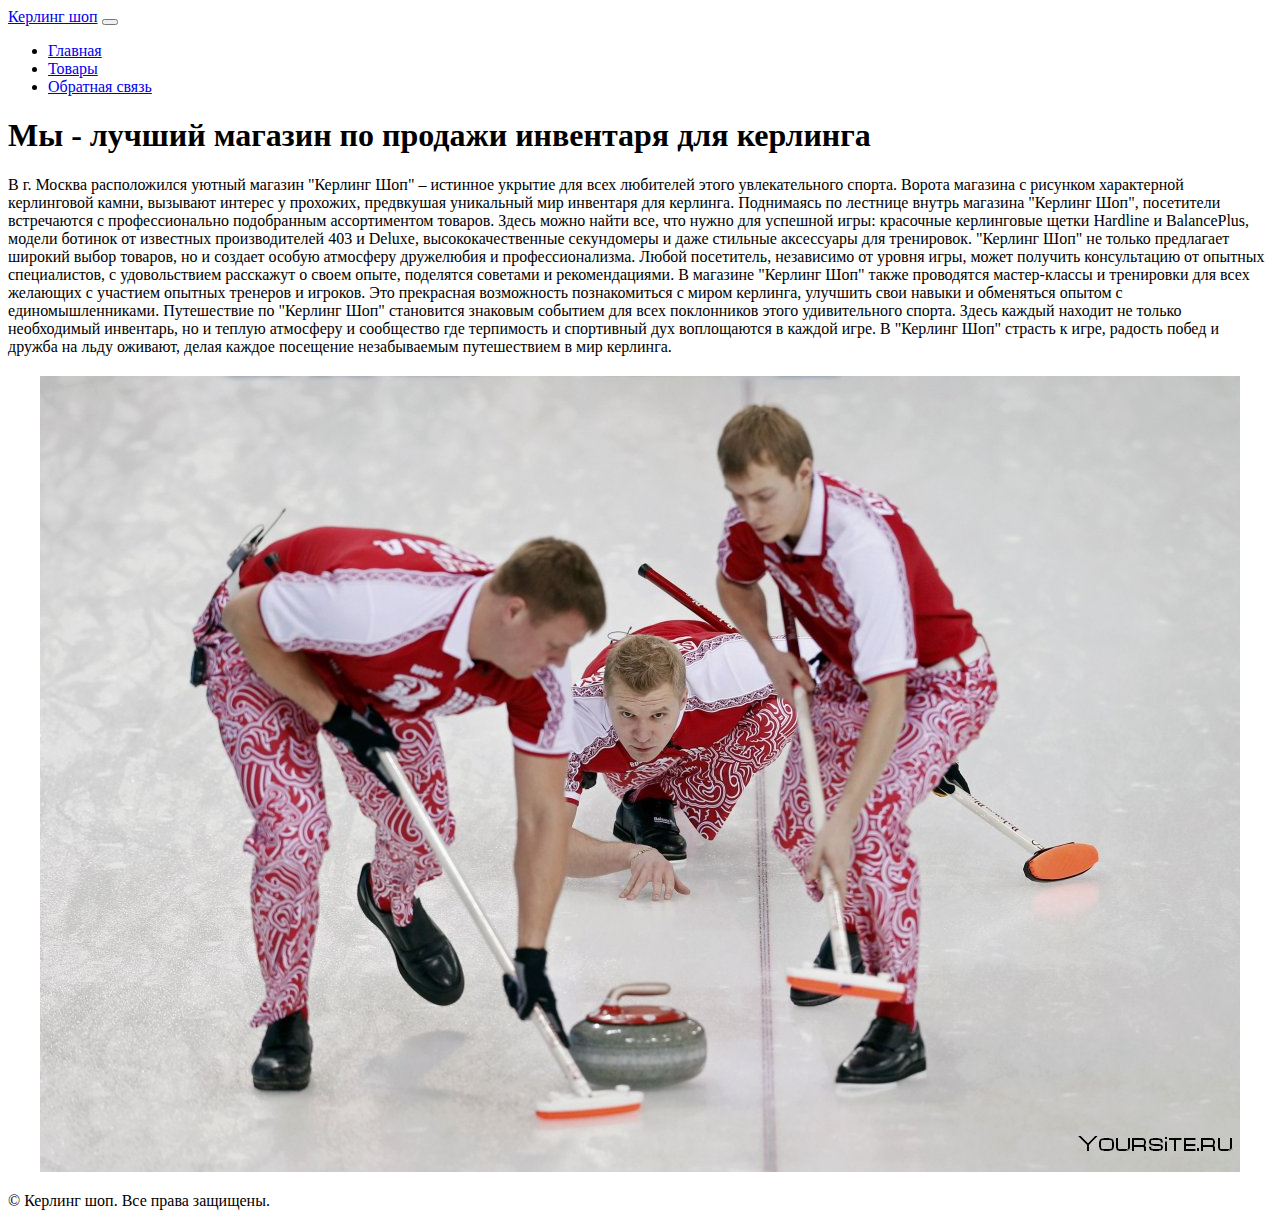
<file: index.html>
<!DOCTYPE html>
<html lang="ru">
<head>
    <meta charset="UTF-8">
    <meta name="viewport" content="width=device-width, initial-scale=1.0">
    <title>Спортивный магазин</title>
    <link href="https://cdn.jsdelivr.net/npm/bootstrap@5.3.2/dist/css/bootstrap.min.css" rel="stylesheet" integrity="sha384-T3c6CoIi6uLrA9TneNEoa7RxnatzjcDSCmG1MXxSR1GAsXEV/Dwwykc2MPK8M2HN" crossorigin="anonymous">
    <style>
      .img-container {
          text-align: center;
          margin-top: 20px; 
      }
      .img-container img {
          max-width: 100%;
          height: auto;
      }
  </style>
  </head>
<body>

    <nav class="navbar navbar-expand-lg navbar-light bg-light">
        <div class="container-fluid">
          <a class="navbar-brand" href="#">Керлинг шоп</a>
          <button class="navbar-toggler" type="button" data-bs-toggle="collapse" data-bs-target="#navbarNav" aria-controls="navbarNav" aria-expanded="false" aria-label="Toggle navigation">
            <span class="navbar-toggler-icon"></span>
          </button>
          <div class="collapse navbar-collapse" id="navbarNav">
            <ul class="navbar-nav">
              <li class="nav-item">
                <a class="nav-link active" aria-current="page" href="index.html">Главная</a>
              </li>
              <li class="nav-item">
                <a class="nav-link" href="index1.html">Товары</a>
              </li>
              <li class="nav-item">
                <a class="nav-link" href="index3.html">Обратная связь</a>
              </li>
            </ul>
          </div>
        </div>
      </nav>

      <div class="container">
        <div class="row">
            <div class="col-md-12 mx-auto"> 
                <h1>Мы - лучший магазин по продажи инвентаря для керлинга</h1>
                <p class="fs-3">В г. Москва расположился уютный магазин "Керлинг Шоп" – истинное укрытие для всех любителей этого увлекательного спорта. Ворота магазина с рисунком характерной керлинговой камни, вызывают интерес у прохожих, предвкушая уникальный мир инвентаря для керлинга.

                  Поднимаясь по лестнице внутрь магазина "Керлинг Шоп", посетители встречаются с профессионально подобранным ассортиментом товаров. Здесь можно найти все, что нужно для успешной игры: красочные керлинговые щетки Hardline и BalancePlus, модели ботинок от известных производителей 403 и Deluxe, высококачественные секундомеры и даже стильные аксессуары для тренировок.
                  
                  "Керлинг Шоп" не только предлагает широкий выбор товаров, но и создает особую атмосферу дружелюбия и профессионализма. Любой посетитель, независимо от уровня игры, может получить консультацию от опытных специалистов, с удовольствием расскажут о своем опыте, поделятся советами и рекомендациями.
                  
                  В магазине "Керлинг Шоп" также проводятся мастер-классы и тренировки для всех желающих с участием опытных тренеров и игроков. Это прекрасная возможность познакомиться с миром керлинга, улучшить свои навыки и обменяться опытом с единомышленниками.
                  
                  Путешествие по "Керлинг Шоп" становится знаковым событием для всех поклонников этого удивительного спорта. Здесь каждый находит не только необходимый инвентарь, но и теплую атмосферу и сообщество где терпимость и спортивный дух воплощаются в каждой игре. В "Керлинг Шоп" страсть к игре, радость побед и дружба на льду оживают, делая каждое посещение незабываемым путешествием в мир керлинга.</p>
            </div>
            <div class="col-12 img-container">
              <a href='https://worldcurling.org'> <img src="curling4.jpg" title="Керлинг" alt="Керлинг"></a>
          </div>
        </div>
    </div> 
    <script src="https://cdn.jsdelivr.net/npm/bootstrap@5.3.2/dist/js/bootstrap.bundle.min.js" integrity="sha384-C6RzsynM9kWDrMNeT87bh95OGNyZPhcTNXj1NW7RuBCsyN/o0jlpcV8Qyq46cDfL" crossorigin="anonymous"></script>
    <footer class="bg-light text-center py-3 mt-4">
      <p>&copy; Керлинг шоп. Все права защищены.</p>
  </footer>

</body>
</html>
</file>
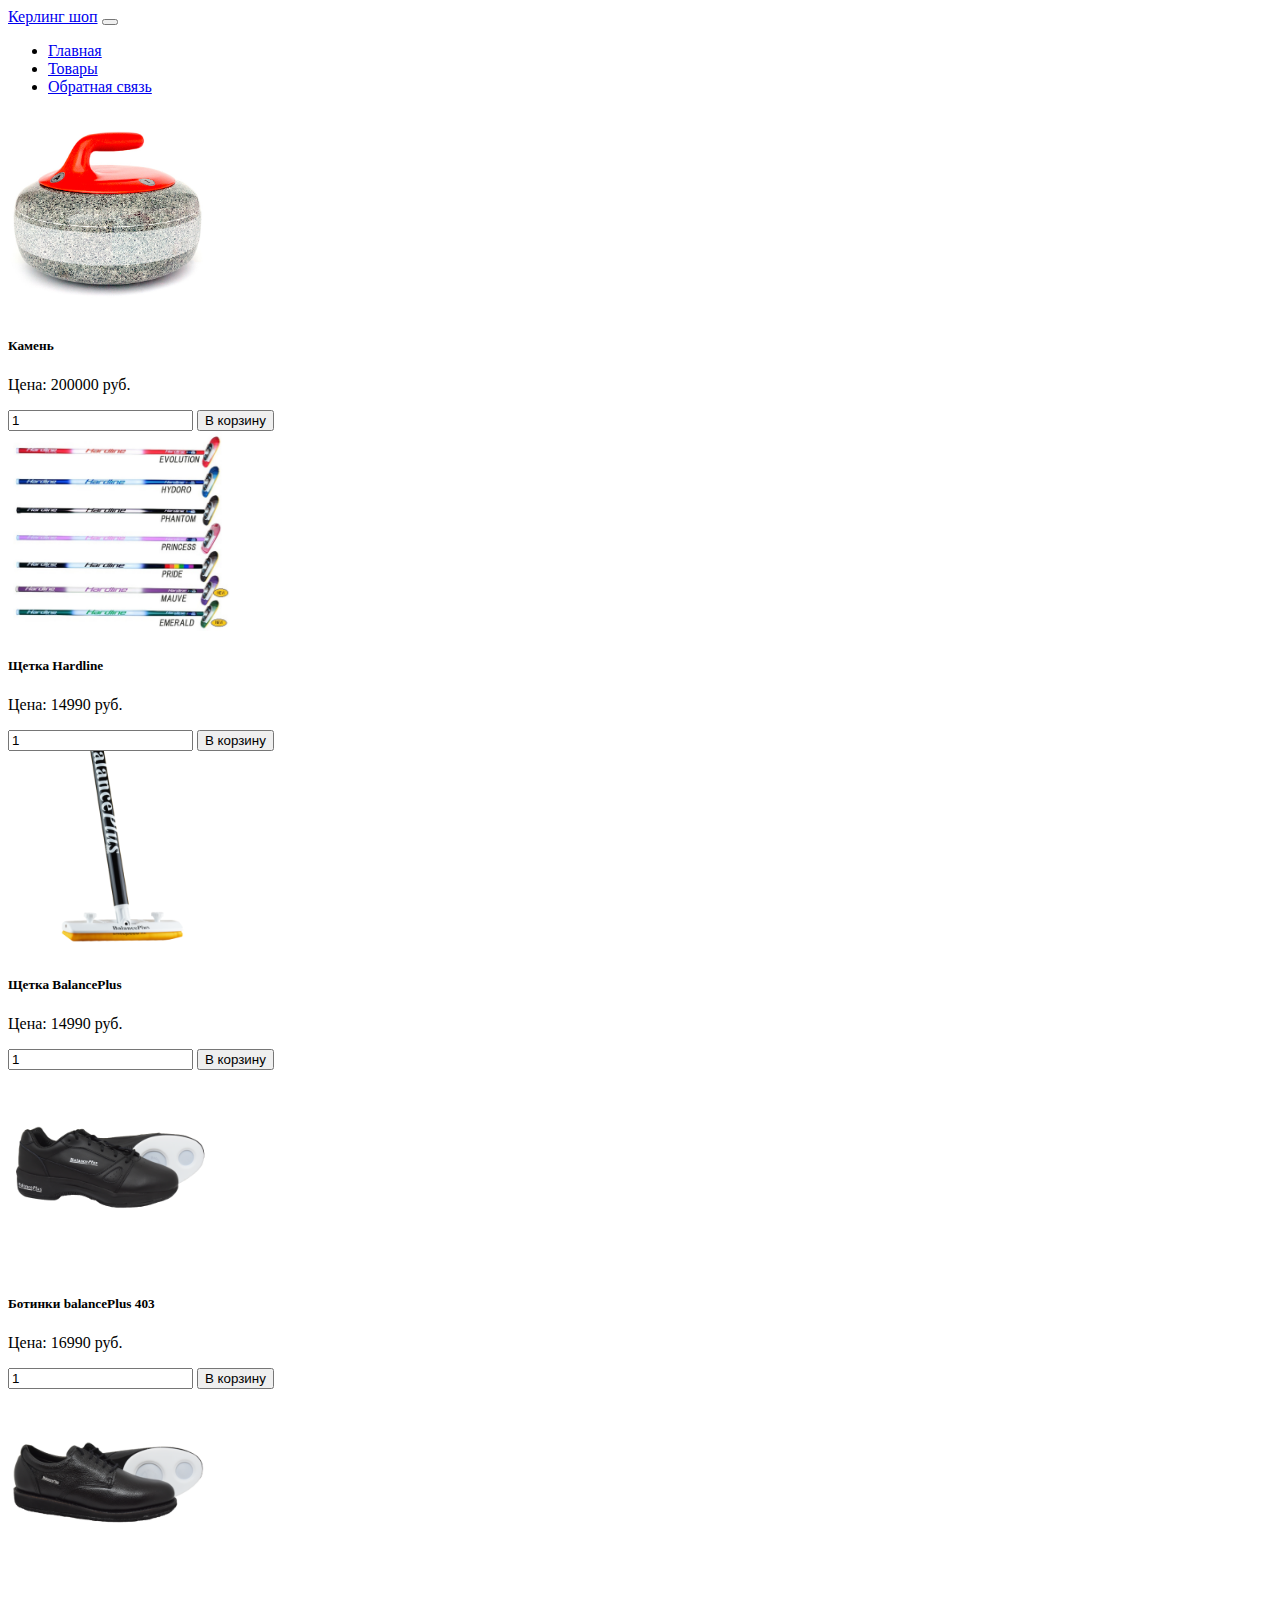
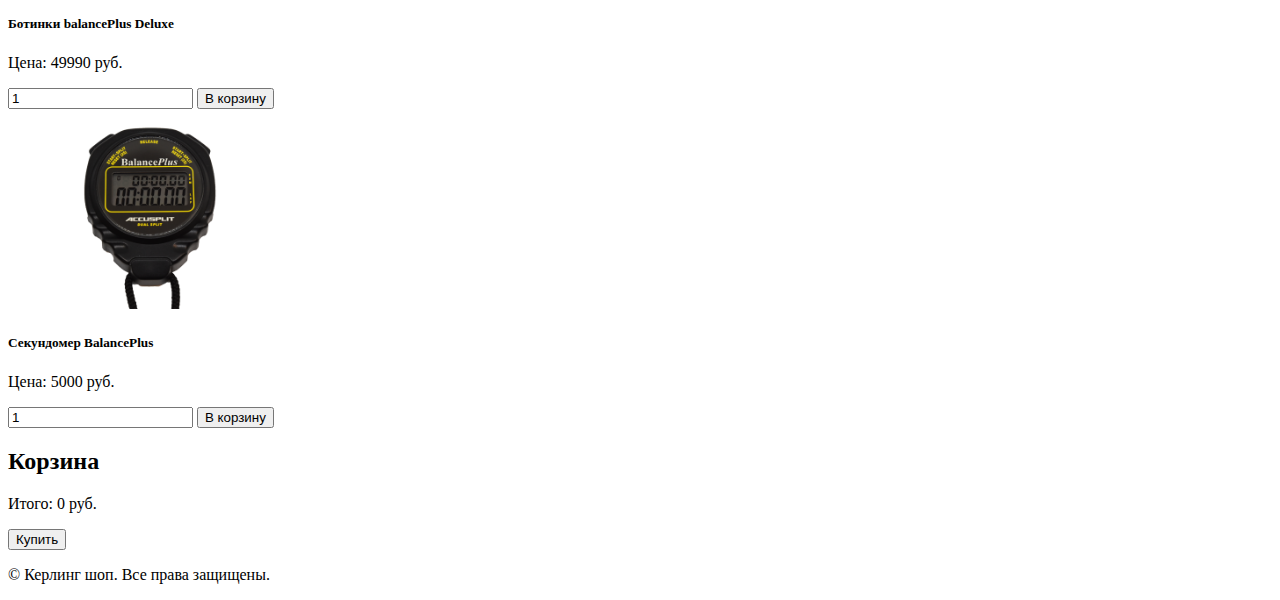
<file: index1.html>
<!DOCTYPE html>
<html lang="ru">
<head>
    <meta charset="UTF-8">
    <meta name="viewport" content="width=device-width, initial-scale=1.0">
    <title>Спортивный магазин</title>
    <link href="https://cdn.jsdelivr.net/npm/bootstrap@5.3.2/dist/css/bootstrap.min.css" rel="stylesheet" integrity="sha384-T3c6CoIi6uLrA9TneNEoa7RxnatzjcDSCmG1MXxSR1GAsXEV/Dwwykc2MPK8M2HN" crossorigin="anonymous">
    <style>
        .cart-item {
            display: flex;
            justify-content: space-between;
            align-items: center;
            margin-bottom: 5px;
        }
    </style>
</head>
<body>

    <nav class="navbar navbar-expand-lg navbar-light bg-light">
        <div class="container-fluid">
          <a class="navbar-brand" href="#">Керлинг шоп</a>
          <button class="navbar-toggler" type="button" data-bs-toggle="collapse" data-bs-target="#navbarNav" aria-controls="navbarNav" aria-expanded="false" aria-label="Toggle navigation">
            <span class="navbar-toggler-icon"></span>
          </button>
          <div class="collapse navbar-collapse" id="navbarNav">
            <ul class="navbar-nav">
              <li class="nav-item">
                <a class="nav-link active" aria-current="page" href="index.html">Главная</a>
              </li>
              <li class="nav-item">
                <a class="nav-link" href="index1.html">Товары</a>
              </li>
              <li class="nav-item">
                <a class="nav-link" href="index3.html">Обратная связь</a>
              </li>
            </ul>
          </div>
        </div>
      </nav>


    <div class="container mt-4">
        <div class="row row-cols-1 row-cols-md-3 g-4" id="products-container">
        </div>
    </div>

    <div id="cart" class="container mt-4">
      <h2>Корзина</h2>
      <ul id="cart-items"></ul>
      <p>Итого: <span id="cart-total">0</span> руб.</p>
      <button id="send-to-bing" class="btn btn-success mt-2">Купить</button> 
    </div>

    <footer class="bg-light text-center py-3 mt-4">
        <p>&copy; Керлинг шоп. Все права защищены.</p>
    </footer>

    <script src="https://cdn.jsdelivr.net/npm/bootstrap@5.3.2/dist/js/bootstrap.bundle.min.js" integrity="sha384-C6RzsynM9kWDrMNeT87bh95OGNyZPhcTNXj1NW7RuBCsyN/o0jlpcV8Qyq46cDfL" crossorigin="anonymous"></script>
    <script src="script.js"></script>
</body>
</html>
</file>
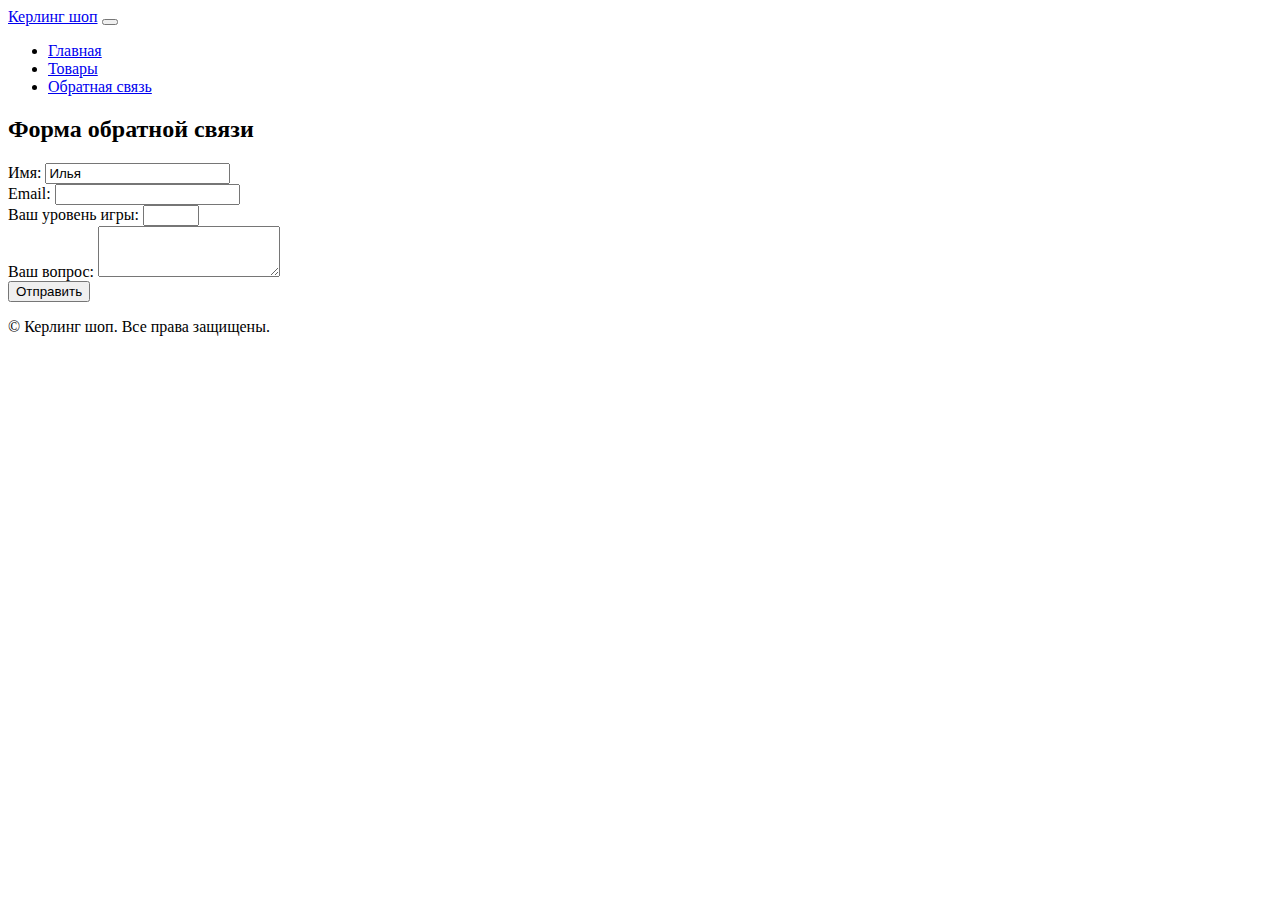
<file: index3.html>
<!DOCTYPE html>
<html lang="ru">
<head>
    <meta charset="UTF-8">
    <meta name="viewport" content="width=device-width, initial-scale=1.0">
    <title>Форма обратной связи</title>
    <link href="https://cdn.jsdelivr.net/npm/bootstrap@5.3.2/dist/css/bootstrap.min.css" rel="stylesheet" integrity="sha384-T3c6CoIi6uLrA9TneNEoa7RxnatzjcDSCmG1MXxSR1GAsXEV/Dwwykc2MPK8M2HN" crossorigin="anonymous">
</head>
<body>
    <nav class="navbar navbar-expand-lg navbar-light bg-light">
        <div class="container-fluid">
          <a class="navbar-brand" href="#">Керлинг шоп</a>
          <button class="navbar-toggler" type="button" data-bs-toggle="collapse" data-bs-target="#navbarNav" aria-controls="navbarNav" aria-expanded="false" aria-label="Toggle navigation">
            <span class="navbar-toggler-icon"></span>
          </button>
          <div class="collapse navbar-collapse" id="navbarNav">
            <ul class="navbar-nav">
              <li class="nav-item">
                <a class="nav-link active" aria-current="page" href="index.html">Главная</a>
              </li>
              <li class="nav-item">
                <a class="nav-link" href="index1.html">Товары</a>
              </li>
              <li class="nav-item">
                <a class="nav-link" href="index3.html">Обратная связь</a>
              </li>
            </ul>
          </div>
        </div>
      </nav>


    <div class="container">
        <div class="row justify-content-center">
            <div class="col-md-6">
                <h2 class="text-center mb-4">Форма обратной связи</h2>
                <form action="https://www.bing.com/search" id="feedbackForm" class="form" target="_blank">
                    <input type="hidden" name="q" value="search"> 

                    <div class="mb-3">
                        <label for="name" class="form-label">Имя:</label>
                        <input type="text" class="form-control" id="name" name="name" value="Илья" required>
                    </div>

                    <div class="mb-3">
                        <label for="email" class="form-label">Email:</label>
                        <input type="email" class="form-control" id="email" name="email" required>
                    </div>

                    <div class="mb-3">
                        <label for="level" class="form-label">Ваш уровень игры:</label>
                        <input type="number" class="form-control" id="level" name="level" min="0" max="10" required>
                    </div>

                    <div class="mb-3">
                        <label for="message" class="form-label">Ваш вопрос:</label>
                        <textarea class="form-control" id="message" name="message" rows="3" required></textarea>
                    </div>

                    <div class="text-center">
                        <button type="submit" class="btn btn-primary">Отправить</button>
                    </div>
                </form>
            </div>
        </div>
    </div>

    <footer class="bg-light text-center py-3 mt-4">
        <p>&copy; Керлинг шоп. Все права защищены.</p>
    </footer>


    <script src="https://cdn.jsdelivr.net/npm/bootstrap@5.3.2/dist/js/bootstrap.bundle.min.js" integrity="sha384-C6RzsynM9kWDrMNeT87bh95OGNyZPhcTNXj1NW7RuBCsyN/o0jlpcV8Qyq46cDfL" crossorigin="anonymous"></script>
</body>
</html>
</file>
